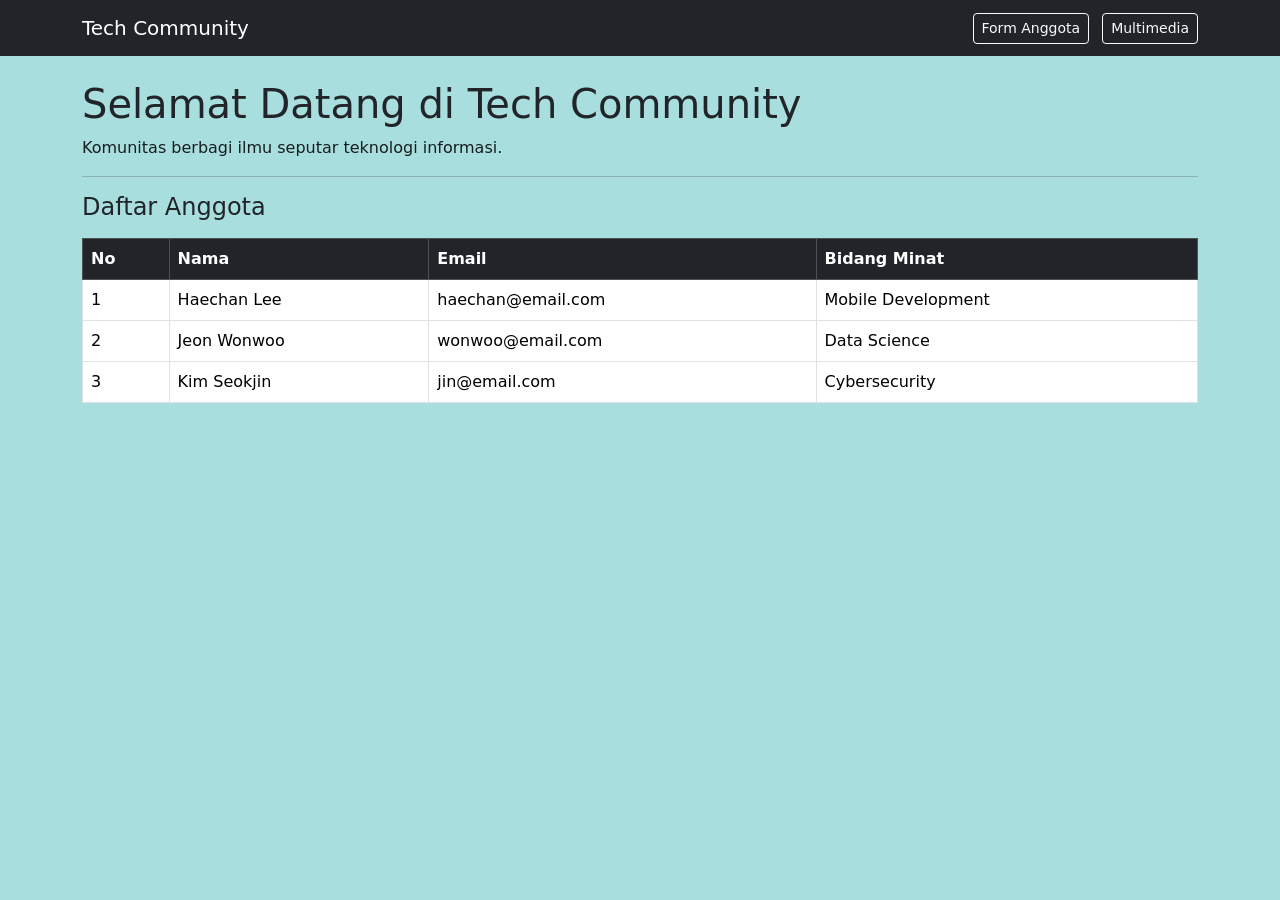
<file: index.html>
<!doctype html>
<html lang="en">
  <head>
    <meta charset="utf-8">
    <meta name="viewport" content="width=device-width, initial-scale=1">
    <title>Tech Community</title>
    <link href="https://cdn.jsdelivr.net/npm/bootstrap@5.3.8/dist/css/bootstrap.min.css" rel="stylesheet" integrity="sha384-sRIl4kxILFvY47J16cr9ZwB07vP4J8+LH7qKQnuqkuIAvNWLzeN8tE5YBujZqJLB" crossorigin="anonymous">
    <link rel="stylesheet" href="style.css">
  </head>
  <body>

        <nav class="navbar navbar-dark bg-dark">
      <div class="container">
        <a class="navbar-brand" href="./index.html">Tech Community</a>
        <div>
          <a href="./form.html" class="btn btn-outline-light btn-sm me-2">Form Anggota</a>
          <a href="./gallery.html" class="btn btn-outline-light btn-sm">Multimedia</a>
        </div>
      </div>
    </nav>

    <div class="container mt-4">
      <h1>Selamat Datang di Tech Community</h1>
      <p>Komunitas berbagi ilmu seputar teknologi informasi.</p>

      <hr>
 
      <h4>Daftar Anggota</h4>
      <table class="table table-bordered mt-3">
        <thead class="table-dark">
          <tr>
            <th>No</th>
            <th>Nama</th>
            <th>Email</th>
            <th>Bidang Minat</th>
          </tr>
        </thead>
        <tbody id="tabelAnggota"></tbody>
      </table>
    </div>
 
    <script src="https://cdn.jsdelivr.net/npm/bootstrap@5.3.8/dist/js/bootstrap.bundle.min.js"></script>
    <script src="script.js"></script>
    
  </body>
</html
</file>
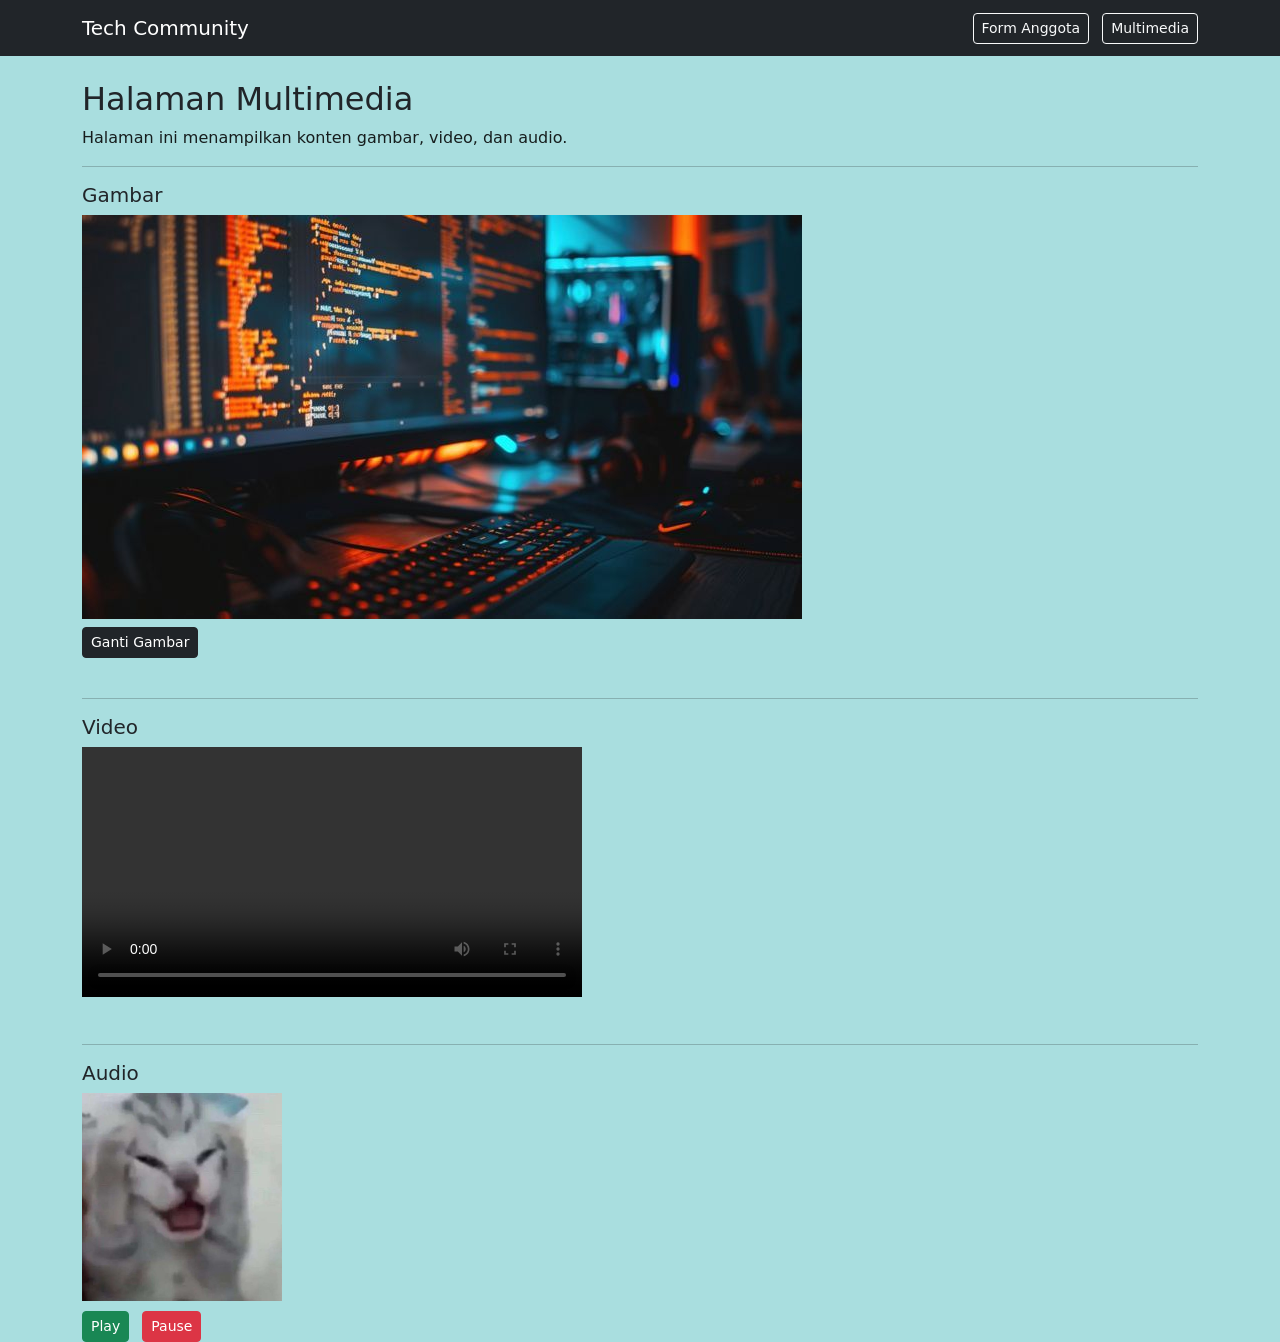
<file: gallery.html>
<!doctype html>
<html lang="en">
  <head>
    <meta charset="utf-8">
    <meta name="viewport" content="width=device-width, initial-scale=1">
    <title>Multimedia</title>
    <link href="https://cdn.jsdelivr.net/npm/bootstrap@5.3.8/dist/css/bootstrap.min.css" rel="stylesheet">
    <link rel="stylesheet" href="style.css">
  </head>
  <body>

    <nav class="navbar navbar-dark bg-dark">
      <div class="container">
        <a class="navbar-brand" href="./index.html">Tech Community</a>
        <div>
          <a href="./form.html" class="btn btn-outline-light btn-sm me-2">Form Anggota</a>
          <a href="./gallery.html" class="btn btn-outline-light btn-sm">Multimedia</a>
        </div>
      </div>
    </nav>

    <div class="container mt-4">
      <h2>Halaman Multimedia</h2>
      <p>Halaman ini menampilkan konten gambar, video, dan audio.</p>

      <hr>

      <h5>Gambar</h5>
      <!-- Ganti nama file gambar sesuai file di laptop kamu -->
      <img id="gambar" src="gambar1.jpg" class="img-fluid mb-2" alt="Gambar Tech">
      <br>
      <button class="btn btn-dark btn-sm mb-4" onclick="gantiGambar()">Ganti Gambar</button>

      <hr>

      <h5>Video</h5>
      <!-- Ganti nama file video sesuai file di laptop kamu -->
      <video controls class="mb-4">
        <source src="video.mp4" type="video/mp4">
        Browser kamu tidak mendukung video.
      </video>

      <hr>

      <h5>Audio</h5>
      <img src="thumbnail.jpg" style="width: 200px; margin-bottom: 10px;" alt="Thumbnail Audio">
      <br>
      <audio id="audio" src="audio.mp3"></audio>
      <button class="btn btn-success btn-sm me-2" onclick="document.getElementById('audio').play()">Play</button>
      <button class="btn btn-danger btn-sm" onclick="document.getElementById('audio').pause()">Pause</button>
    </div>

    <script src="https://cdn.jsdelivr.net/npm/bootstrap@5.3.8/dist/js/bootstrap.bundle.min.js"></script>
    <script src="script.js"></script>
  </body>
</html>
</file>
<file: style.css>
body {
    background-color: #a9dedf;
  }
  
  p {
    color: #000000de;
  }
  
  video {
    max-width: 500px;
    width: 100%;
  }
</file>
